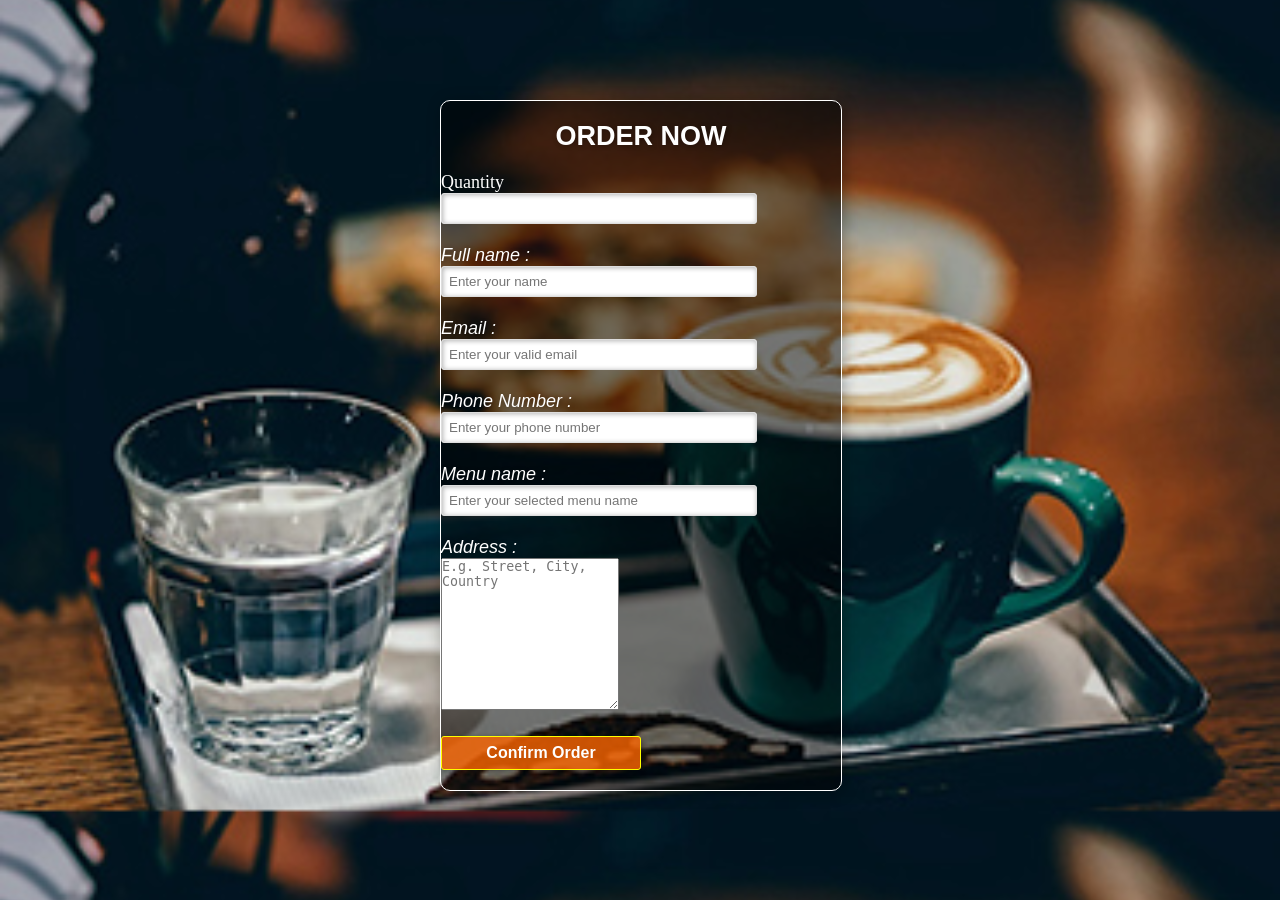
<file: form.html>
<!DOCTYPE html>
<html lang="en">
<head>
    <meta charset="UTF-8">
    <meta http-equiv="X-UA-Compatible" content="IE=edge">
    <meta name="viewport" content="width=device-width, initial-scale=1.0">
    <title>Order</title>
    <link rel="stylesheet" href="form.css" type="text/css">
</head>
<body>
    <div class="main">
        <div class="Order">
            <h2>ORDER NOW</h2>
            <form action="connect.php" method="post">
                <lable>Quantity</lable>
                <br>
                <input type="number" name="Quantity" 
                id="name">
                <br><br>
                <label>Full name :</label>
                <br>
                <input type="text" name="fname"
                id="name" placeholder="Enter your name">
                <br><br>
                <label>Email :</label>
                <br>
                <input type="email" name="email" 
                id="name" placeholder="Enter your valid email">
                <br><br>
                <label>Phone Number :</label>
                <br>
                <input type="number" name="number"
                id="number" placeholder="Enter your phone number">
                <br><br>
		 <label>Menu name :</label>
                <br>
                <input type="text" name="Menu"
                id="number" placeholder="Enter your selected menu name">
                <br><br>
                <label>Address :</label>
                <br>
                    <textarea name="address" rows="10" placeholder="E.g. Street, City, Country" class="input-responsive" required></textarea>
                <br><br>
                <input type="submit" name="submit" value="Confirm Order" id="submit">
            
            </form>
        </div>
    </div>
    
</body>
</html>
</file>
<file: form.css>
*{
	margin: 0;
	padding: 0;
}
body{
	background: url("images/blog-1.jpeg");
    background-size: cover;
    background-position: center;
}
div.main{
	width: 400px;
	margin: 100px auto 0px auto;
}
h2{
	text-align: center;
	padding: 20px;
	font-family: sans-serif;
}
div.Order{
	background-color:rgba(0,0,0,0.5);
	width: 100%;
	font-size: 18px;
	border-radius: 10px;
	border:1px solid rgba(255,255,2550.3);
	box-shadow:2px 2px 15px rgba(0,0,0,0.3);
	color:#fff;
}
form#Order{
	margin: 40px;
}
label{
	font-family: sans-serif;
	font-size: 18px;
	font-style: italic;
}
input#name{
	width: 300px;
	border:1px solid #ddd;
	border-radius: 3px;
	outline: 0px;
	padding: 7px;
	background-color: #fff;
	box-shadow:inset 1px 1px 5px rgba(0,0,0,0.3);
}
input#number{
	width: 300px;
	border:1px solid #ddd;
	border-radius: 3px;
	outline: 0px;
	padding: 7px;
	background-color: #fff;
	box-shadow:inset 1px 1px 5px rgba(0,0,0,0.3);
}
textarea#address{
	width: 300px;
	border:1px solid #ddd;
	border-radius: 3px;
	outline: 0px;
	padding: 7px;
	background-color: #fff;
	box-shadow:inset 1px 1px 5px rgba(0,0,0,0.3);
}
input#submit{
	width: 200px;
	padding: 7px;
	font-size: 16px;
	font-family: sans-serif;
	font-weight: 600;
	border-radius: 3px;
	background-color: rgba(250,100,0,0.8);
	color: #fff;
	cursor: pointer;
	border: 1px solid rgba(255,255,0.3);
	box-shadow: 1px 1px 5px rgba(0,0,0,0.3);
	margin-bottom: 20px;
}
label,span,h2{
	text-shadow: 1px 1px 5px rgba(0,0,0,0.3);
}
</file>
